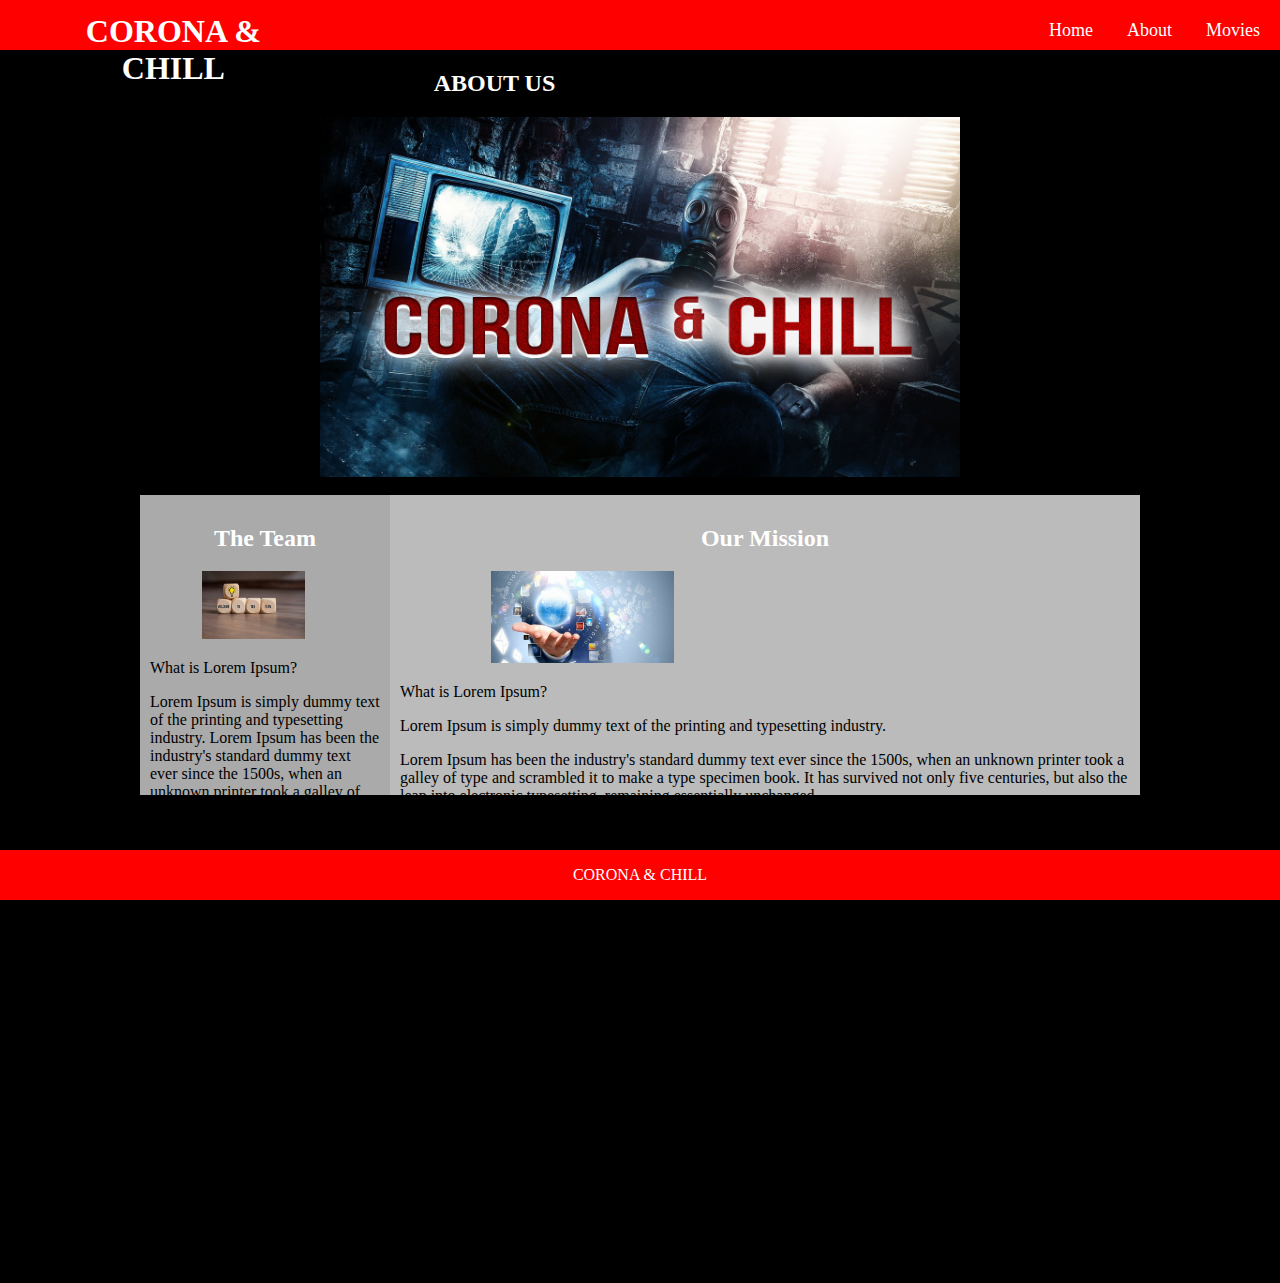
<file: index.html>
<!DOCTYPE html>
<html lang="en-us">

<head>
     <meta name="viewport" content="width=device-width, initial-scale=1.0"> 
     
    <link rel="stylesheet" href="style.css">
    <title>Corona & Chill</title>
</head>

<body>
  <nav>
  <h1>CORONA & CHILL</h1>
  <label for="res-menu">
<i class="fa fa-bars"></i>
<i class="fa fa-times"></i>

  </label>
    
        <ul>
        <li><a href="about.html">Home</a></li>
        <li><a href="about.html">About</a></li>
        <li><a href="movie.html">Movies</a></li>
            </ul>
          </nav>
      

<div class="container">
  
<div class="content">
    <h2>ABOUT US</h2>
 <img src="Corona&Chill.png" alt="Corona Image" class="center"> 

 

</div>

<br>
<div class="row">
    <div class="column left" style="background-color:#aaa;">
      <h2>The Team</h2>
      <div id="team-image">
         <img src="the-team.jpg"></img>
      </div>
      <div id="column1-paragraph">
      <p>What is Lorem Ipsum?</p>
      Lorem Ipsum is simply dummy text of the printing and typesetting industry.
      Lorem Ipsum has been the industry's standard dummy text ever since the 1500s, when an unknown printer took a galley of type and scrambled it to make a type specimen book.
       It was popularised in the 1960s with the release of Letraset sheets containing Lorem Ipsum passages,
      and more recently with desktop publishing software like Aldus PageMaker including versions of Lorem Ipsum.</p>
      <p>What is Lorem Ipsum?</p>
      Lorem Ipsum is simply dummy text of the printing and typesetting industry.
      Lorem Ipsum has been the industry's standard dummy text ever since the 1500s, when an unknown printer took a galley of type and scrambled it to make a type specimen book.
       It was popularised in the 1960s with the release of Letraset sheets containing Lorem Ipsum passages,
      and more recently with desktop publishing software like Aldus PageMaker including versions of Lorem Ipsum.</p></div>
    </div>
    <div class="column right" style="background-color:#bbb;">
      <h2>Our Mission</h2>
      <div id="mission-image">
        <img src="mission.jpg"></img>
     </div>
      <p>What is Lorem Ipsum?</p>
      <p>Lorem Ipsum is simply dummy text of the printing and typesetting industry.</p> 
      <p>Lorem Ipsum has been the industry's standard dummy text ever since the 1500s, when an unknown printer took a galley of type and scrambled it to make a type specimen book. It has survived not only five centuries, but also the leap into electronic typesetting, remaining essentially unchanged.</p>
      <p> It was popularised in the 1960s with the release of Letraset sheets containing Lorem Ipsum passages,</p>
      <p>and more recently with desktop publishing software like Aldus PageMaker including versions of Lorem Ipsum.</p>
      <p> It was popularised in the 1960s with the release of Letraset sheets containing Lorem Ipsum passages,</p>
      <p>and more recently with desktop publishing software like Aldus PageMaker including versions of Lorem Ipsum.</p>
    </div>
  </div>
   


    
<div class="footer">
    <p>CORONA & CHILL</p>
    
  </div>



</div>






</body>

</html>
</file>
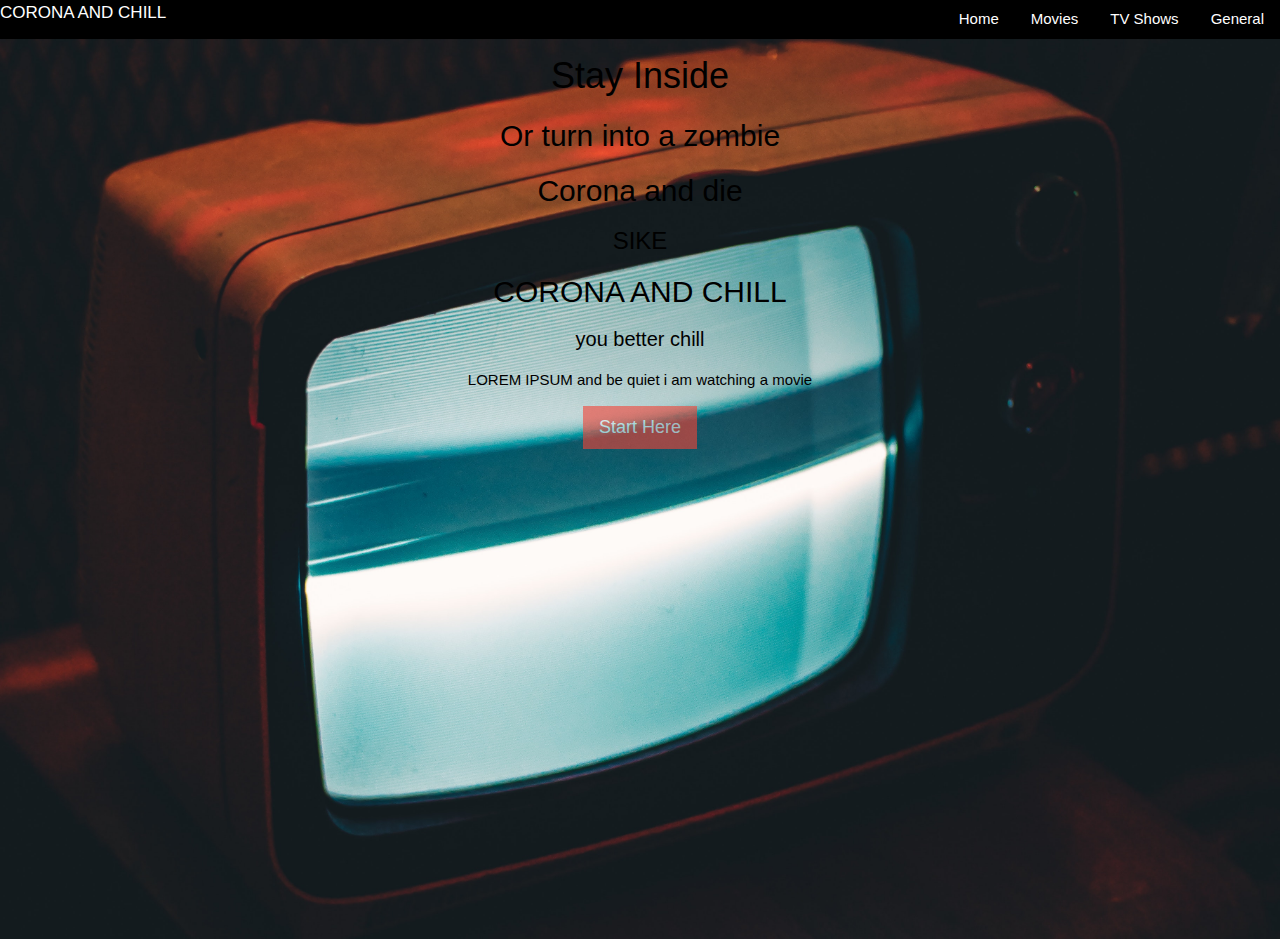
<file: essentials/index.html>
<!Doctype html>
<head>
    <meta charset="utf-8">
    <title>Movie App</title>
    <meta name="viewport" content="width=device-width, initial-scale=1">
    <link rel="stylesheet" href="https://www.w3schools.com/w3css/4/w3.css">
    <link rel="stylesheet" href="https://stackpath.bootstrapcdn.com/font-awesome/4.7.0/css/font-awesome.min.css">
    <link rel="stylesheet" href="style.css">
</head>
<body>
    <div class="w3-bar w3-black">
        <span class="branding w3-bar-itemw3-mobile">CORONA AND CHILL</span>
        <span class="w3-right w3-mobile">
            <a class="w3-bar-item w3-button w3-mobile w3-hover-red" href="#">Home</a>
            <a class="w3-bar-item w3-button w3-mobile w3-hover-red" href="#Movies">Movies</a>
            <a class="w3-bar-item w3-button w3-mobile w3-hover-red" href="#TV">TV Shows</a>
            <a class="w3-bar-item w3-button w3-mobile w3-hover-red" href="#General">General</a>
        </span>
    </div>
      <section class="showcase">
        <div class="w3-container w3-center">
            <h1>Stay Inside</h1>
            <h2>Or turn into a zombie</h2>
            <h2>Corona and die</h2>
            <h3>SIKE</h3>
            <h2>CORONA AND CHILL</h2>
            <h4>you better chill</h4>
            <p>LOREM IPSUM and be quiet i am watching a movie</p>
            <button class="w3-button w3-red w3-large w3-opacity">Start Here</button>
        </div>
      </section>
</body>
</html>
</file>
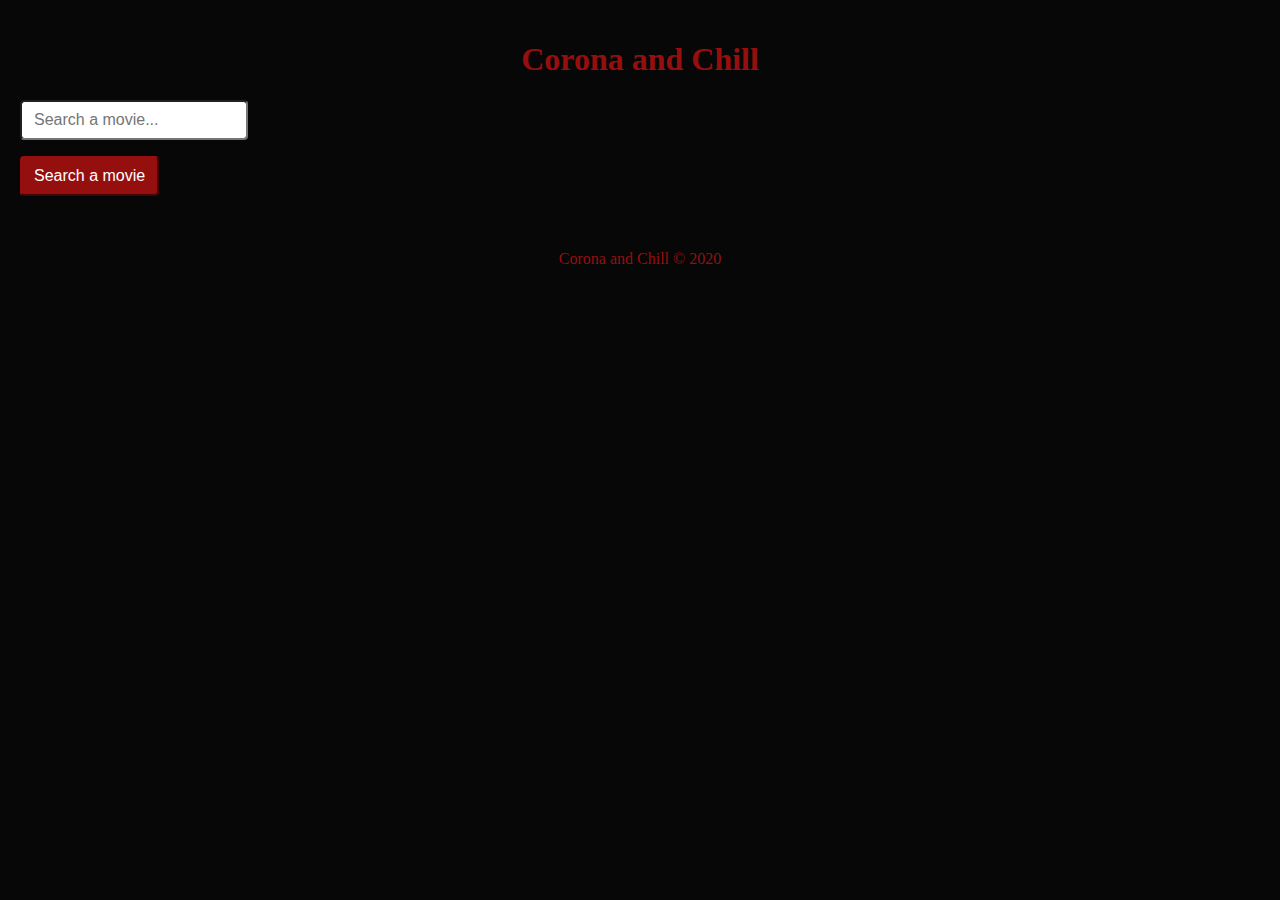
<file: movie.html>
<!DOCTYPE html>
<html lang="en">
  <head>
    <meta charset="UTF-8" />
    <meta name="viewport" content="width=device-width, initial-scale=1.0" />
    <meta http-equiv="X-UA-Compatible" content="ie=edge" />
    <!-- link of css -->
    <link rel="stylesheet" href="./assets/css/style.css" />

    <title>Corona and Chill</title>
  </head>
  <body>
    
    <div class="">
      
    </div>
    <div class="container">
      <h1 class="header">Corona and Chill</h1>
      <form>
        <div class="form-group">
          <input
            type="text"
            class="form-control"
            id="exampleInputEmail1"
            aria-describedby="emailHelp"
            placeholder="Search a movie..."
          />
        </div>

        <button type="submit" class="btn" id="search">
          Search a movie
        </button>
      </form>

      <div id="movies-searchable"></div>
      <div id="movies-container"></div>
    </div>

    <br> 
    
    <div id="copy_right">
      <p id="title">Corona and Chill &copy; 2020</p>
    </div>

<!-- link of apiTransaction.js -->
    <script src="./assets/js/apiTransaction.js"></script>

    <!-- link of app.js -->
    <script src="./assets/js/app.js"></script>
  </body>
</html>
</file>
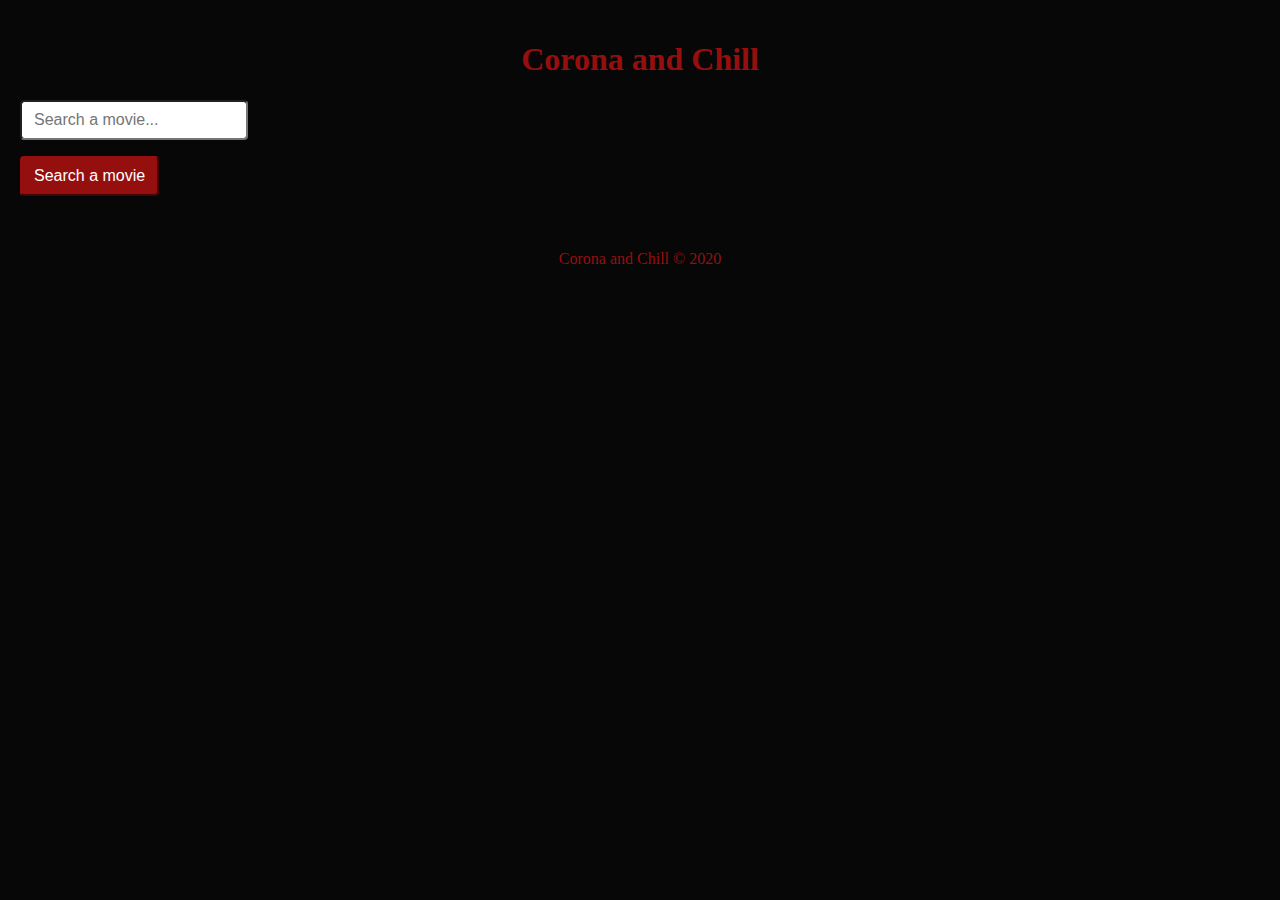
<file: essentials/movie.html>
<!DOCTYPE html>
<html lang="en">
  <head>
    <meta charset="UTF-8" />
    <meta name="viewport" content="width=device-width, initial-scale=1.0" />
    <meta http-equiv="X-UA-Compatible" content="ie=edge" />
    <!-- link of css -->
    <link rel="stylesheet" href="./assets/css/style.css" />

    <title>Corona and Chill</title>
  </head>
  <body>
    <div class="">
      
    </div>
    <div class="container">
      <h1 class="header">Corona and Chill</h1>
      <form>
        <div class="form-group">
          <input
            type="text"
            class="form-control"
            id="exampleInputEmail1"
            aria-describedby="emailHelp"
            placeholder="Search a movie..."
          />
        </div>

        <button type="submit" class="btn" id="search">
          Search a movie
        </button>
      </form>

      <div id="movies-searchable"></div>
      <div id="movies-container"></div>
    </div>

    <br> 
    
    <div id="copy_right">
      <p id="title">Corona and Chill &copy; 2020</p>
    </div>

<!-- link of apiTransaction.js -->
    <script src="./assets/js/apiTransaction.js"></script>

    <!-- link of app.js -->
    <script src="./assets/js/app.js"></script>
  </body>
</html>
</file>
<file: style.css>
html, body {
    width: 100%;
    height: 100%;
    margin: 0;
    padding: 0;
}

h1 {
text-align: center;
color: white
}
 body {
    background-color: black;

 }
 .footer {
background-color: red;

 }
 .center {
    display: block;
    margin-left: auto;
    margin-right: auto;
    width: 50%;
  }


  #team-image, img {
 width: 90%;
  text-align: center;
  }

  #mission-image, img {
    width: 50%;
    text-align: center;
   
     }

h2 {
text-align: center;
color: white
}
 .paragraph {
     color: white;
     font-size: medium;
     width: 100%;
     margin: 0:
 }
 * {
    box-sizing: border-box;
}

.row{
        max-width:1000px;
        margin: auto;
       
            
}


.column {
    float: left;
    padding: 10px;
    height: 300px; 
}

.left {
  width: 25%;
}

.right {
  width: 75%;
}

/* Clear floats after the columns */
.row:after {
    content: "";
    display: table;
    clear: both;
}
.footer-social { 
    float: right; 
    margin-top:5px;
}
.footer-social li {
     display: inline;
    }
.footer-social span { 
    margin-top: -20px;
}


.footer {
    position: fixed;
    left: 0;
    bottom: 0;
    width: 100%;
    background-color: red;
    color: white;
    text-align: center;
  }

header {
    width: 100%;
    height: 50px;
    line-height: 50px;
    text-align: center;
    font-family: sans-serif;
    background-color: red;
}
nav {
height: 50px;
background: red;


}

nav h1 {
    position: absolute;
    width: 260px;
    top: 8px;
    left: 3%;
    padding-bottom: 15px;
    margin: 5px;
    color: #fff;
    text-transform: uppercase;
}

nav ul {
float: right;
margin-right: 25px;
list-style: none;
padding-bottom: 15px;
margin: 5px;

}

nav ul li {
  display: inline-block;
  line-height: 50px;
  margin: 0 15px;

}

nav ul li a {
  position: relative;
  padding: 5px 0;
  color: #fff;
  font-size: 18px;
  text-decoration: none;

}
</file>
<file: essentials/style.css>
.branding{
    font-size:17px;
}
.showcase{
    background:url('images/tv.jpg');
    background-position: center;
    width: 100vw;
    height: 100vh;
    background-size: cover;
}
</file>
<file: assets/css/style.css>
html {
    scroll-behavior: smooth;
}


body {
    margin: 0;
    background-color: rgb(7, 7, 7);
}

.container {
    padding: 20px;
    margin: 0 auto;
}

.header{
    text-align: center;
    color: rgb(150, 15, 15);
}
.movie {
    margin-top: 50px;
}

section {
    position: relative;
    width: 100%;
    margin-top: 25px;
    display: flex;
    align-items: center;
    flex-wrap: nowrap;
    overflow-x: auto;
    transition: 250ms all;
}

section .imageContainer {
    flex: 0 0 auto;
}

.content {
    display: none;
    position: relative;
    min-height: 200px;
    width: 100%;
    border: 1px solid rgb(150, 15, 15);
    padding: 20px;
}


.content-display {
    display: block;
}


.content-display {
    display: block;
    display: flex;
    justify-content: space-around;
    flex-wrap: wrap;
    align-items: center;
}

.content div {
    margin: 10px;
}


#content-close {
    cursor: pointer;
    position: absolute;
    top: 20px;
    padding: 10px;
    /* width: 35px;; */
    border: 1px solid rgb(150, 15, 15);
    border-radius: 45%;
    left: 20px;
}


.imageContainer {
    transition: 250ms all;
    width: 10%;
}


.imageContainer:hover {
    margin-left: 0 40px;
    transform: scale(1.2);
    cursor: pointer;
}

.imageContainer {
    border-radius: 4px;
    box-shadow: 2px 2px 6px 0px rgba(0, 0, 0, 0.3);
    cursor: pointer;
}

.imageContainer img {
    width: 100%;
}

.btn {
    
    color: #fff;
    background-color:  rgb(150, 15, 15);
    border-color:  rgb(150, 15, 15);
    outline: none;
    min-height: 38px;
    font-weight: 400;
    text-align: center;
    cursor: pointer;
    padding: .375rem .75rem;
    font-size: 1rem;
    line-height: 1.5;
    border-radius: .25rem;
}

.form-group {
    margin-bottom: 1rem;
}

.form-control {
    width: 200px;
    padding: .375rem .75rem;
    font-size: 1rem;
    font-weight: 400;
    line-height: 1.5;
    outline: none;
    color: rgb(7, 7, 7);
    background-color: #fff;
    background-clip: padding-box;
    border-radius: .25rem;
}

#movies-container{
    color:  rgb(150, 15, 15);
}


#copy_right{
    color :rgb(150, 15, 15);
    padding-bottom: 5px;
   
}

#copy_right p{
    text-align: center;
}
</file>
<file: essentials/assets/css/style.css>
html {
    scroll-behavior: smooth;
}


body {
    margin: 0;
    background-color: rgb(7, 7, 7);
}

.container {
    padding: 20px;
    margin: 0 auto;
}

.header{
    text-align: center;
    color: rgb(150, 15, 15);
}
.movie {
    margin-top: 50px;
}

section {
    position: relative;
    width: 100%;
    margin-top: 25px;
    display: flex;
    align-items: center;
    flex-wrap: nowrap;
    overflow-x: auto;
    transition: 250ms all;
}

section .imageContainer {
    flex: 0 0 auto;
}

.content {
    display: none;
    position: relative;
    min-height: 200px;
    width: 100%;
    border: 1px solid rgb(150, 15, 15);
    padding: 20px;
}


.content-display {
    display: block;
}


.content-display {
    display: block;
    display: flex;
    justify-content: space-around;
    flex-wrap: wrap;
    align-items: center;
}

.content div {
    margin: 10px;
}


#content-close {
    cursor: pointer;
    position: absolute;
    top: 20px;
    padding: 10px;
    /* width: 35px;; */
    border: 1px solid rgb(150, 15, 15);
    border-radius: 45%;
    left: 20px;
}


.imageContainer {
    transition: 250ms all;
    width: 10%;
}


.imageContainer:hover {
    margin-left: 0 40px;
    transform: scale(1.2);
    cursor: pointer;
}

.imageContainer {
    border-radius: 4px;
    box-shadow: 2px 2px 6px 0px rgba(0, 0, 0, 0.3);
    cursor: pointer;
}

.imageContainer img {
    width: 100%;
}

.btn {
    
    color: #fff;
    background-color:  rgb(150, 15, 15);
    border-color:  rgb(150, 15, 15);
    outline: none;
    min-height: 38px;
    font-weight: 400;
    text-align: center;
    cursor: pointer;
    padding: .375rem .75rem;
    font-size: 1rem;
    line-height: 1.5;
    border-radius: .25rem;
}

.form-group {
    margin-bottom: 1rem;
}

.form-control {
    width: 200px;
    padding: .375rem .75rem;
    font-size: 1rem;
    font-weight: 400;
    line-height: 1.5;
    outline: none;
    color: rgb(7, 7, 7);
    background-color: #fff;
    background-clip: padding-box;
    border-radius: .25rem;
}

#movies-container{
    color:  rgb(150, 15, 15);
}


#copy_right{
    color :rgb(150, 15, 15);
    padding-bottom: 5px;
   
}

#copy_right p{
    text-align: center;
}
</file>
